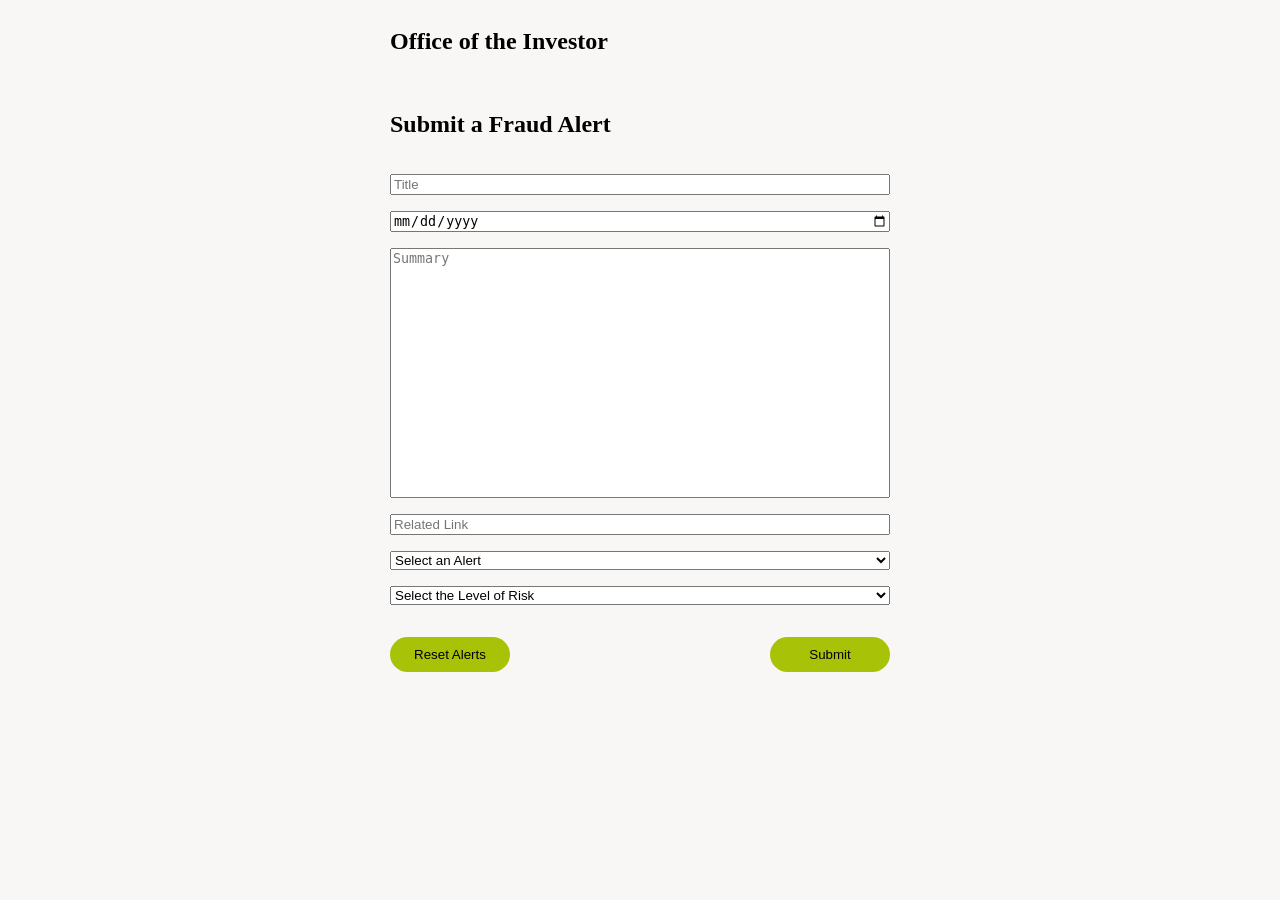
<file: index.html>
<!doctype html>
<html lang="en">
    <head>
        <meta charset="UTF-8" />
        <title>Fraud Alerts</title>
        <link rel="stylesheet" href="styles.css" />
    </head>
    <body>
        <section id="main-title">
            <h1>Office of the Investor</h1>
            <h2>Submit a Fraud Alert</h2>
        </section>
        <form id="alertForm">
            <input type="text" id="title" placeholder="Title" required />
            <input type="date" id="date" placeholder="Date" required />
            <textarea id="summary" placeholder="Summary" required></textarea>
            <input type="url" id="link" placeholder="Related Link" required />
            <select id="type">
                <option value="" disabled selected hidden>Select an Alert</option>
                <option value="intrusion">Account Intrusion</option>
                <option value="crypto">Crypto Trading Platform Fraud</option>
                <option value="impersonating">Impersonating Recovery Scam</option>
            </select>
            <select id="risk">
                <option value="" disabled selected hidden>Select the Level of Risk</option>
                <option value="high">High</option>
                <option value="medium">Medium</option>
                <option value="low">Low</option>
            </select>

            <div id="ctaContainer">
                <button onclick="resetAlerts()">Reset Alerts</button>
                <button type="submit">Submit</button>
            </div>
        </form>

        <script src="app.js"></script>
        <script>
            setupForm();
        </script>
    </body>
</html>
</file>
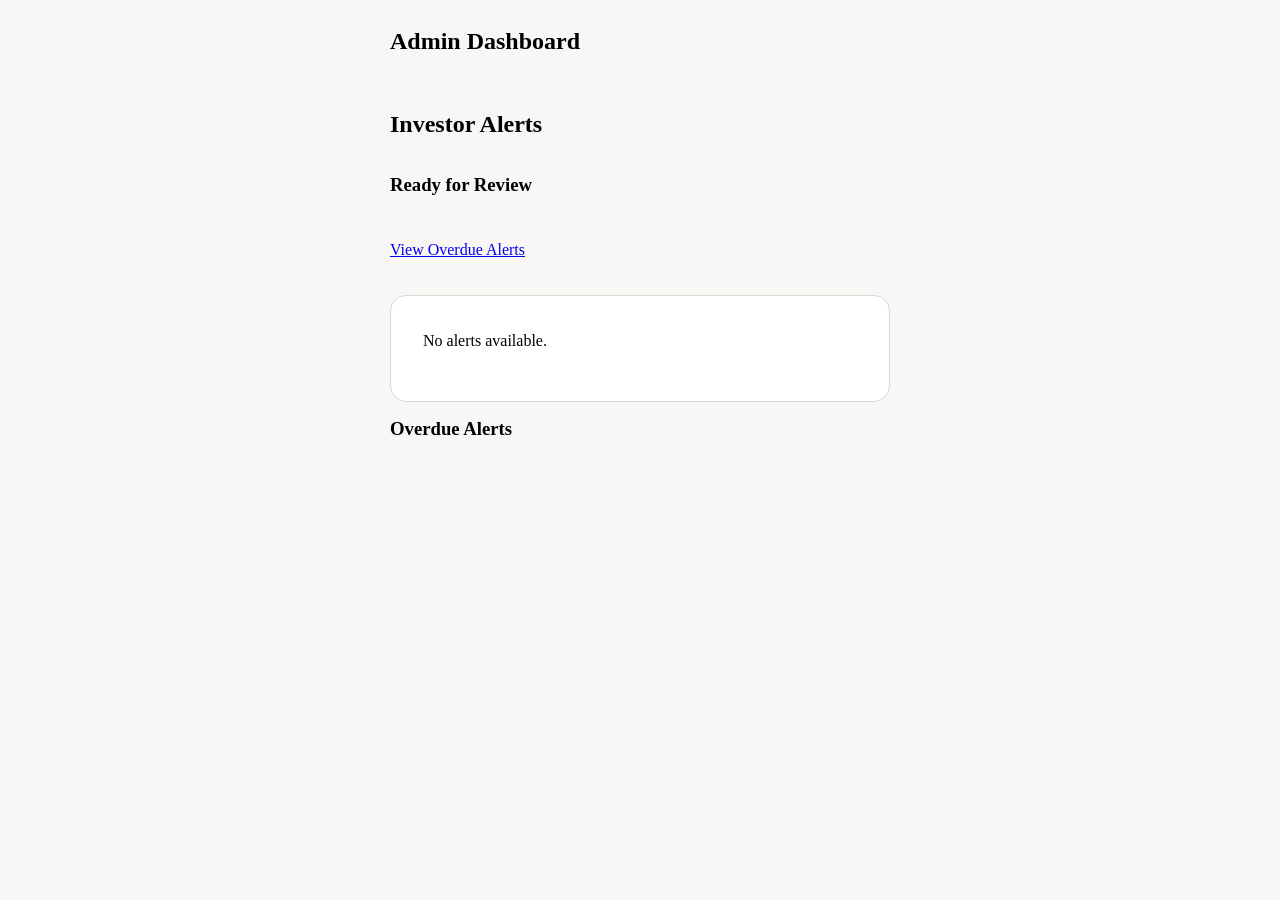
<file: admin.html>
<!doctype html>
<html lang="en">
    <head>
        <meta charset="UTF-8" />
        <title>Admin Dashboard</title>
        <link rel="stylesheet" href="styles.css" />
    </head>
    <body>
        <section id="main-title">
            <h1>Admin Dashboard</h1>
            <h2>Investor Alerts</h2>
            <h3>Ready for Review</h3>
            <p><a href="#overdue">View Overdue Alerts</a></p>
        </section>
        <div id="adminContainer"></div>
        <section id="secondary-title">
            <h3 id="overdue">Overdue Alerts</h3>
        </section>
        <div id="adminContainerExp"></div>
    </body>

    <script src="app.js"></script>
    <script>
        loadAdminAlerts();
    </script>
</html>
</file>
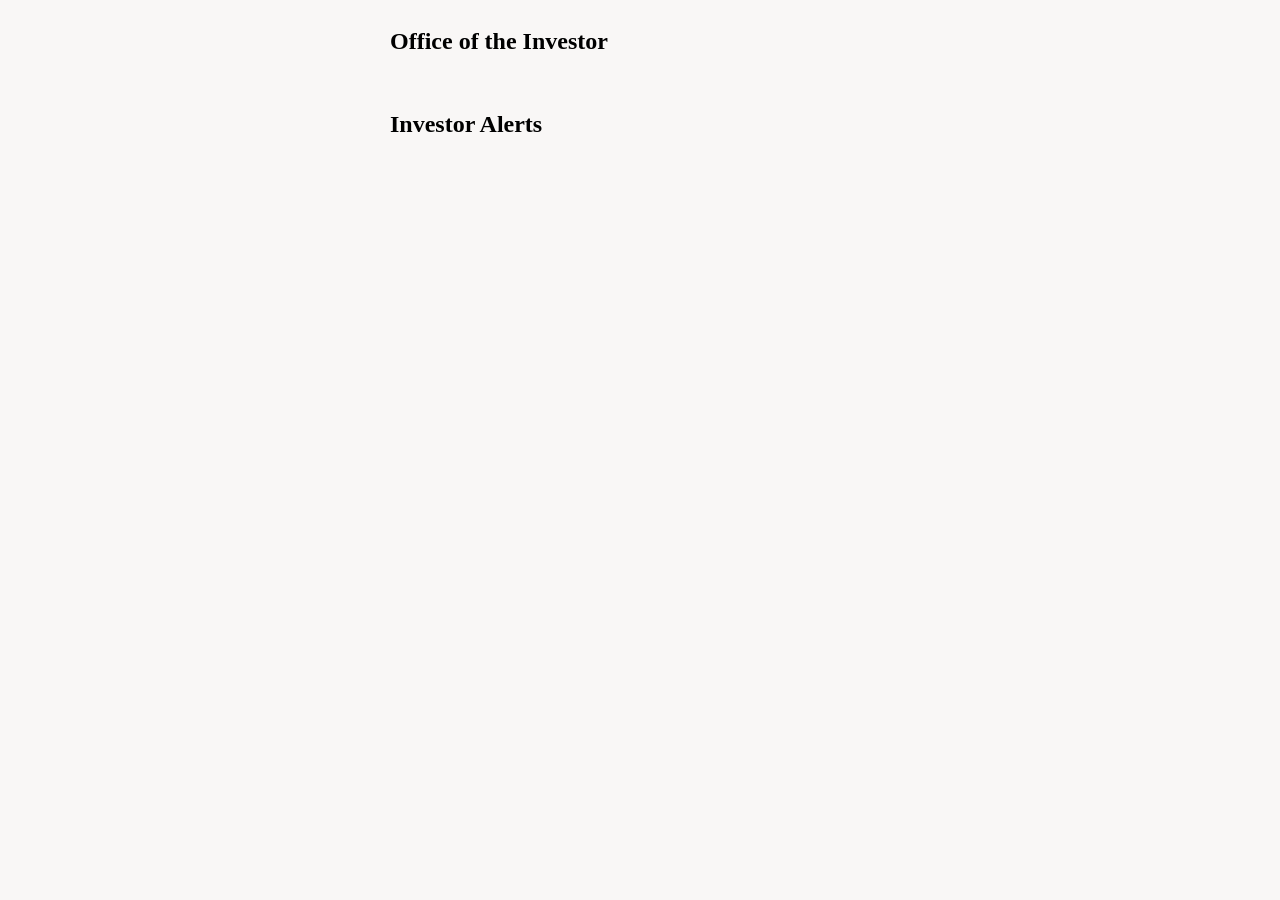
<file: alert.html>
<!doctype html>
<html lang="en">
    <head>
        <meta charset="UTF-8" />
        <title>Office of the Investor - Investor Alerts</title>
        <link rel="stylesheet" href="styles.css" />
    </head>
    <body>
        <section id="main-title">
            <h1>Office of the Investor</h1>
            <h2>Investor Alerts</h2>
        </section>
        <div id="alertContainer"></div>
    </body>

    <script src="app.js"></script>
    <script>
        loadPublicAlerts();
    </script>
</html>
</file>
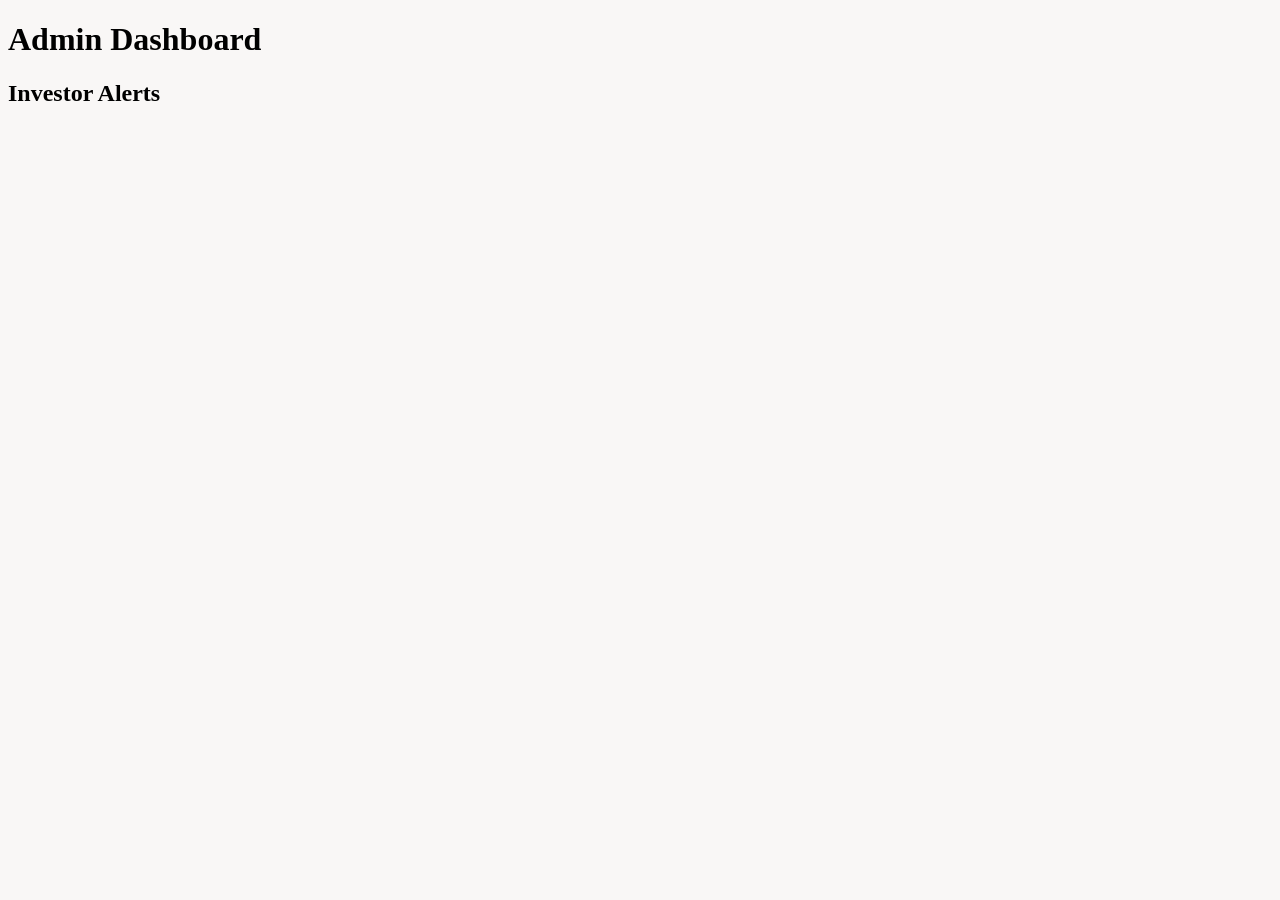
<file: archival.html>
<!doctype html>
<html lang="en">
  <head>
    <meta charset="UTF-8" />
    <title>Investor Alert Archives</title>
    <link rel="stylesheet" href="styles.css" />
  </head>
  <body>
    <h1>Admin Dashboard</h1>
    <h2>Investor Alerts</h2>
    <div id="archive-container"></div>
  </body>

  <script src="app.js"></script>
  <script>
    loadAdminAlerts()
  </script>
</html>
</file>
<file: styles.css>
h3 {
	margin-top: 0;
	margin-bottom: 1.6rem;
}

p {
	line-height: 1.6;
	margin-top: 0;
}

#adminContainer,
#adminContainerExp,
#alertContainer,
#main-title,
#secondary-title,
form {
  display: flex;
  flex-direction: column;
  width: 500px;
  margin: 0 auto 1em auto;
  gap: 1em;
}

textarea {
  resize: none;
  height: 250px;
  box-sizing: border-box;
}

body{
  background: #f9f7f6;
}

button {
	box-sizing: border-box;
	display: inline-flex;
	align-items: center;
	justify-content: center;
	width: 120px;
	height: 25px;
  color: rgb(0, 0, 0);
  background-color: #a8c208;
	padding: 1.1rem;
	border-radius: 3.125rem;
	border: none;
	outline: none;
	transition: background-color 0.25s ease;
}

button:hover {
	background-color: #a8c208cc;
	cursor: pointer;
}

/* Form - Call to Action */

#ctaContainer {
	width: 100%;
	display: flex;
	flex-direction: row;
	align-items: center;
	justify-content: space-between;
	margin-top: 1rem;
}

/* Admin */

.alertCard{
	background-color: white;
	padding: 2rem;
	border: 0.0625rem solid rgb(220, 214, 209);
	border-radius: 1rem;
}
</file>
